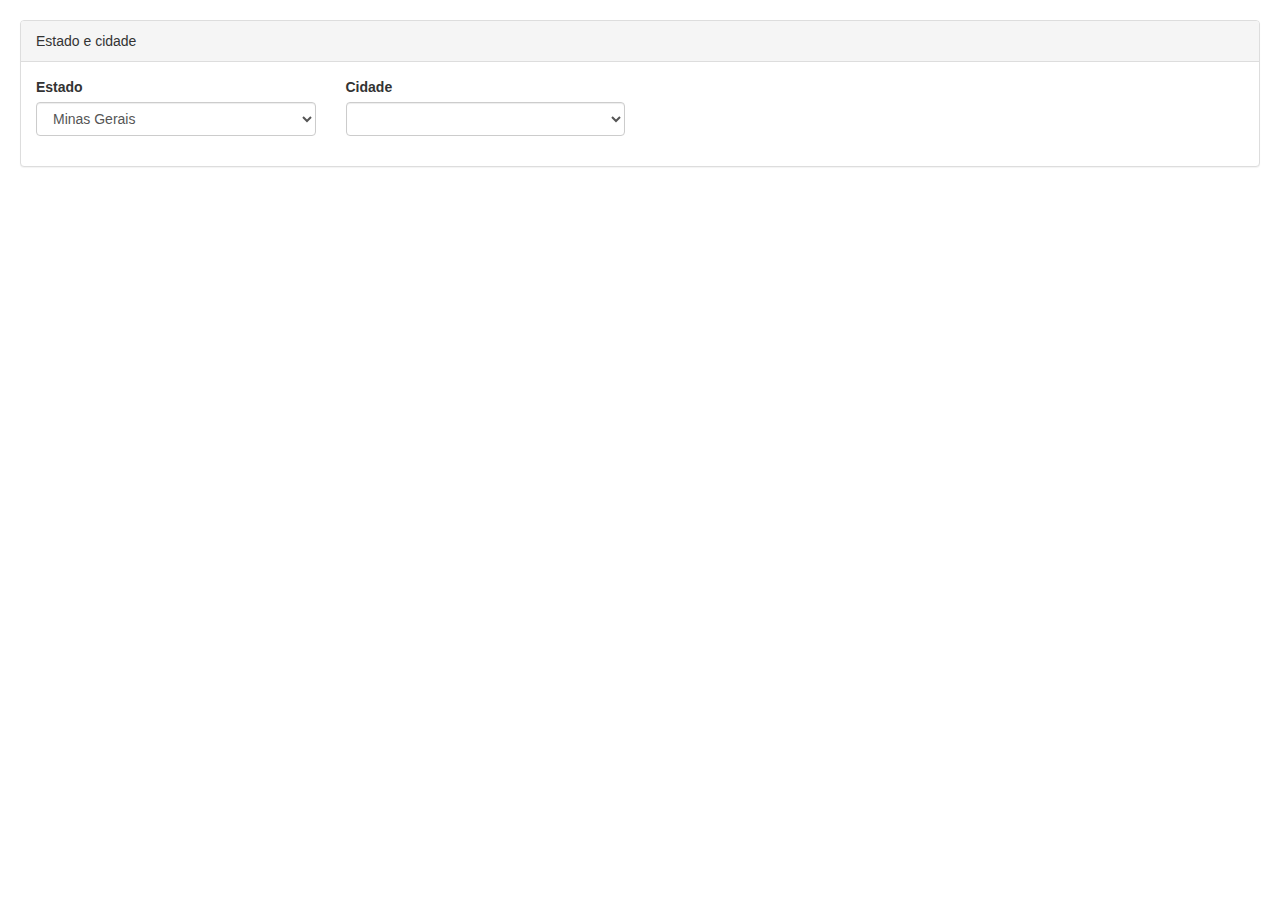
<file: ajax-e-promises/index.html>
<!DOCTYPE html>
<html>
<head>
	<title>Ajax e Promises</title>
	<link rel="stylesheet" href="https://maxcdn.bootstrapcdn.com/bootstrap/3.3.7/css/bootstrap.min.css" 
	integrity="sha384-BVYiiSIFeK1dGmJRAkycuHAHRg32OmUcww7on3RYdg4Va+PmSTsz/K68vbdEjh4u" crossorigin="anonymous">
	<style type="text/css">
		body{
			padding: 20px;
		}
	</style>
</head>
<body>
	<div class="panel panel-default">
		<div class="panel-heading">Estado e cidade</div>
		<div class="panel-body">
			<div class="row">
				<div class="col-xs-3">
					<div class="form-group"><label for="">Estado</label><select  id="combo-estado" class="form-control">
							<option value="MG">Minas Gerais</option>
						</select>
					</div>
				</div>
				
				<div class="col-xs-3">
					<div class="form-group">
							<label for="">Cidade</label>
							<select name="" id="combo-cidade" class="form-control" disable="disabled"></select>
					</div>
				</div>
			</div>
		</div>
	</div>

	<script src="https://code.jquery.com/jquery-3.4.1.min.js"></script>
	<script type="text/javascript" src="ajax-e-promises.js"></script>
</body>
</html>
</file>
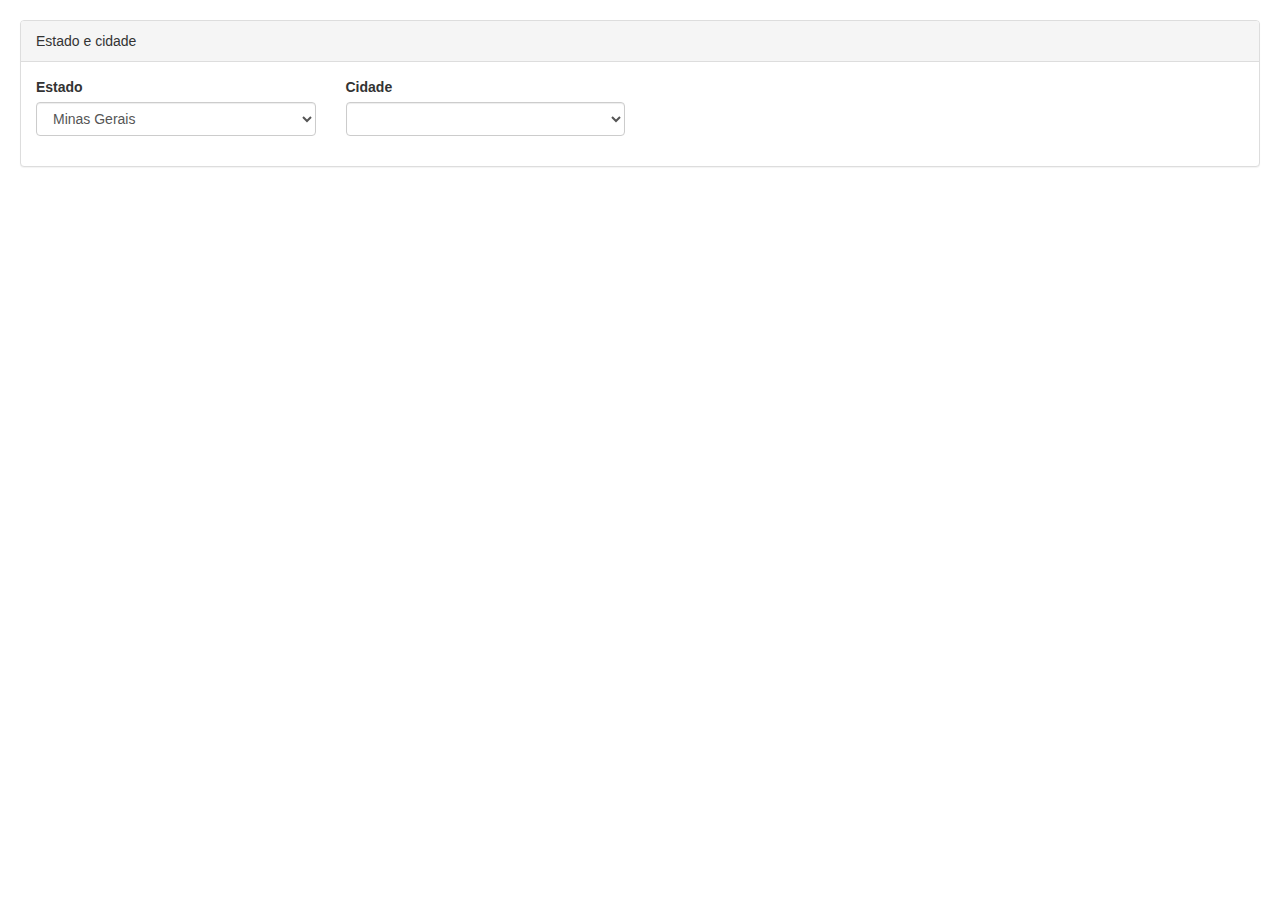
<file: chamando-funcoes-atraves-de-call-e-apply/index.html>
<!DOCTYPE html>
<html>
<head>
	<title>disparando-eventos-customizados</title>
	<link rel="stylesheet" href="https://maxcdn.bootstrapcdn.com/bootstrap/3.3.7/css/bootstrap.min.css" 
	integrity="sha384-BVYiiSIFeK1dGmJRAkycuHAHRg32OmUcww7on3RYdg4Va+PmSTsz/K68vbdEjh4u" crossorigin="anonymous">
	<style type="text/css">
		body{
			padding: 20px;
		}
	</style>
</head>
<body>
	<div class="panel panel-default">
		<div class="panel-heading">Estado e cidade</div>
		<div class="panel-body">
			<div class="row">
				<div class="col-xs-3">
					<div class="form-group"><label for="">Estado</label><select  id="combo-estado" class="form-control">
							<option value="MG">Minas Gerais</option>
						</select>
					</div>
				</div>
				
				<div class="col-xs-3">
					<div class="form-group">
							<label for="">Cidade</label>
							<select name="" id="combo-cidade" class="form-control" disable="disabled"></select>
					</div>
				</div>
			</div>
		</div>
	</div>

	<script src="https://code.jquery.com/jquery-3.4.1.min.js"></script>
	<script type="text/javascript" src="chamando-funcoes-atraves-de-call-e-apply.js"></script>
</body>
</html>
</file>
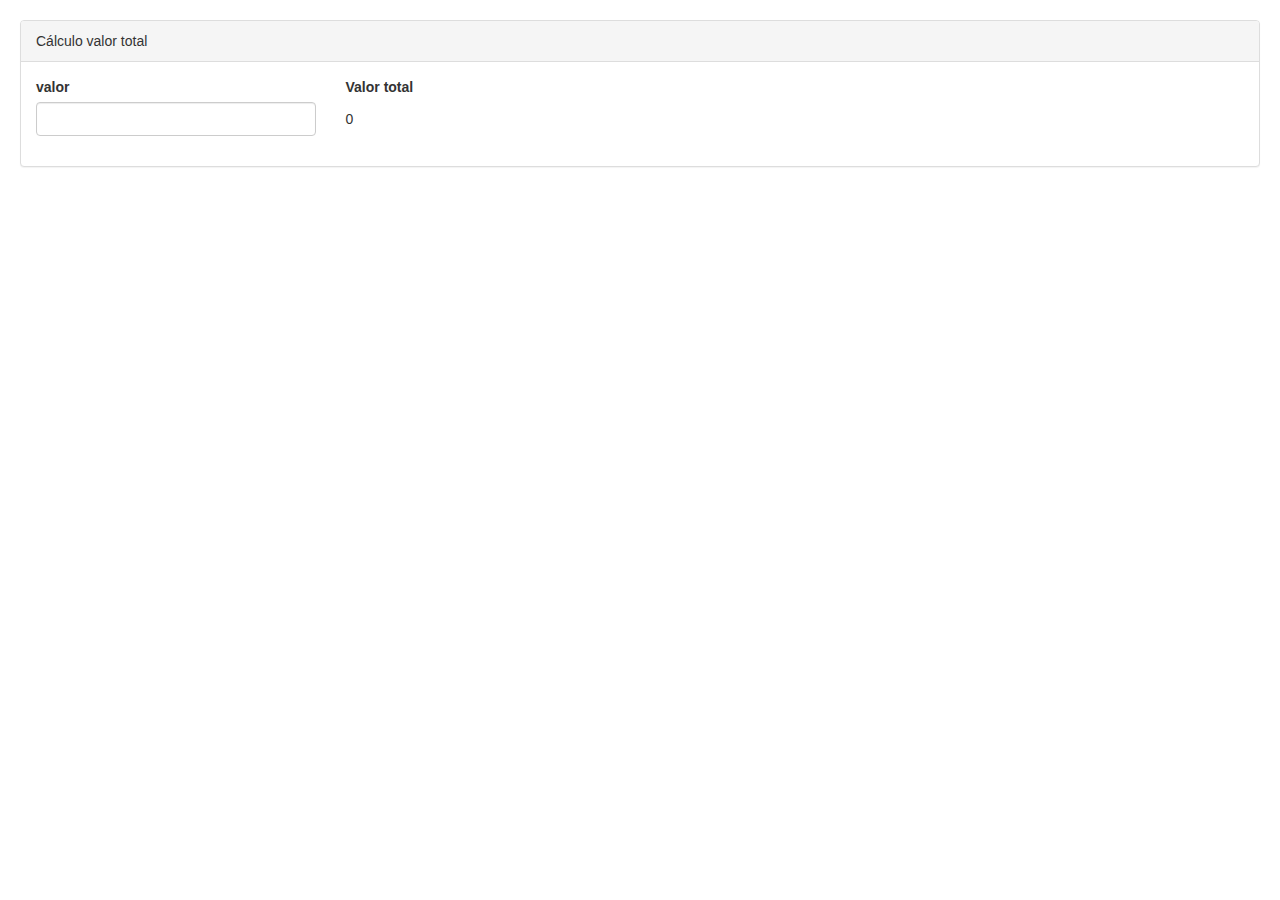
<file: debug-com-developer-tools/index.html>
<!DOCTYPE html>
<html>
<head>
	<title>Debug com developer tools</title>

	<!-- Latest compiled and minified CSS -->
	<link rel="stylesheet" href="https://maxcdn.bootstrapcdn.com/bootstrap/3.3.7/css/bootstrap.min.css" 
	integrity="sha384-BVYiiSIFeK1dGmJRAkycuHAHRg32OmUcww7on3RYdg4Va+PmSTsz/K68vbdEjh4u" 
	crossorigin="anonymous"/>
	<style type="text/css">
		body{
			padding: 20px;
			}
	</style>
</head>
<body>
	<div class="panel panel-default">
		<div class="panel-heading">Cálculo valor total</div>
		<div class="panel-body">
			<div class="row">
				<div class="col-xs-3">
					<div class="form-group">
						<label for="">valor</label><input type="text" class="form-control" id="valor">
					</div>
				</div>
				<div class="col-xs-3">
					<div class="form-group">
						<label for="">Valor total</label>
						<p class="form-control-static" id="total">0</p>
					</div>
				</div>
			</div>
		</div>
	</div>
	<script type="text/javascript" src="total.js"></script>
</body>
</html>
</file>
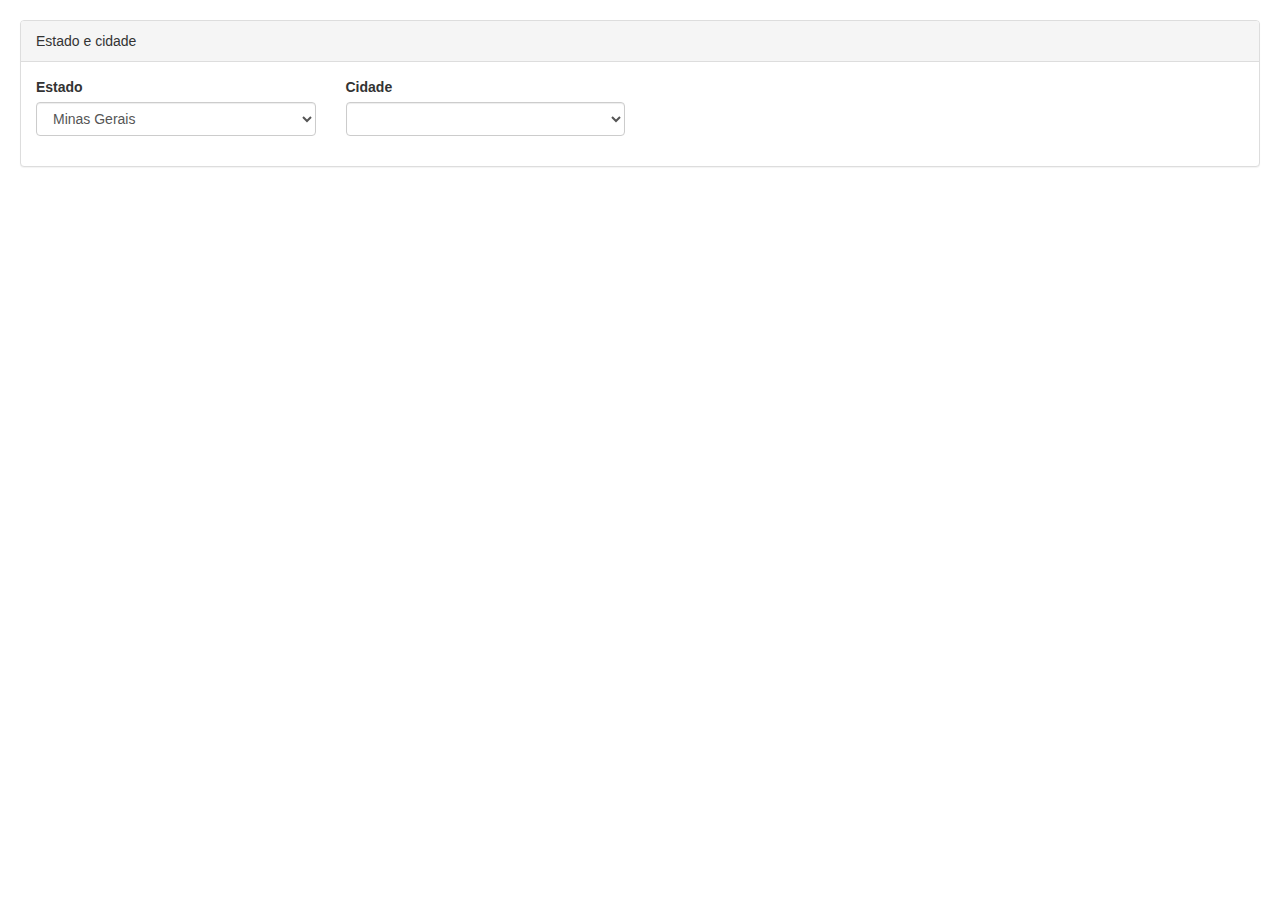
<file: disparando-eventos-customizados/index.html>
<!DOCTYPE html>
<html>
<head>
	<title>disparando-eventos-customizados</title>
	<link rel="stylesheet" href="https://maxcdn.bootstrapcdn.com/bootstrap/3.3.7/css/bootstrap.min.css" 
	integrity="sha384-BVYiiSIFeK1dGmJRAkycuHAHRg32OmUcww7on3RYdg4Va+PmSTsz/K68vbdEjh4u" crossorigin="anonymous">
	<style type="text/css">
		body{
			padding: 20px;
		}
	</style>
</head>
<body>
	<div class="panel panel-default">
		<div class="panel-heading">Estado e cidade</div>
		<div class="panel-body">
			<div class="row">
				<div class="col-xs-3">
					<div class="form-group"><label for="">Estado</label><select  id="combo-estado" class="form-control">
							<option value="MG">Minas Gerais</option>
						</select>
					</div>
				</div>
				
				<div class="col-xs-3">
					<div class="form-group">
							<label for="">Cidade</label>
							<select name="" id="combo-cidade" class="form-control" disable="disabled"></select>
					</div>
				</div>
			</div>
		</div>
	</div>

	<script src="https://code.jquery.com/jquery-3.4.1.min.js"></script>
	<script type="text/javascript" src="disparando-eventos-customizados.js"></script>
</body>
</html>
</file>
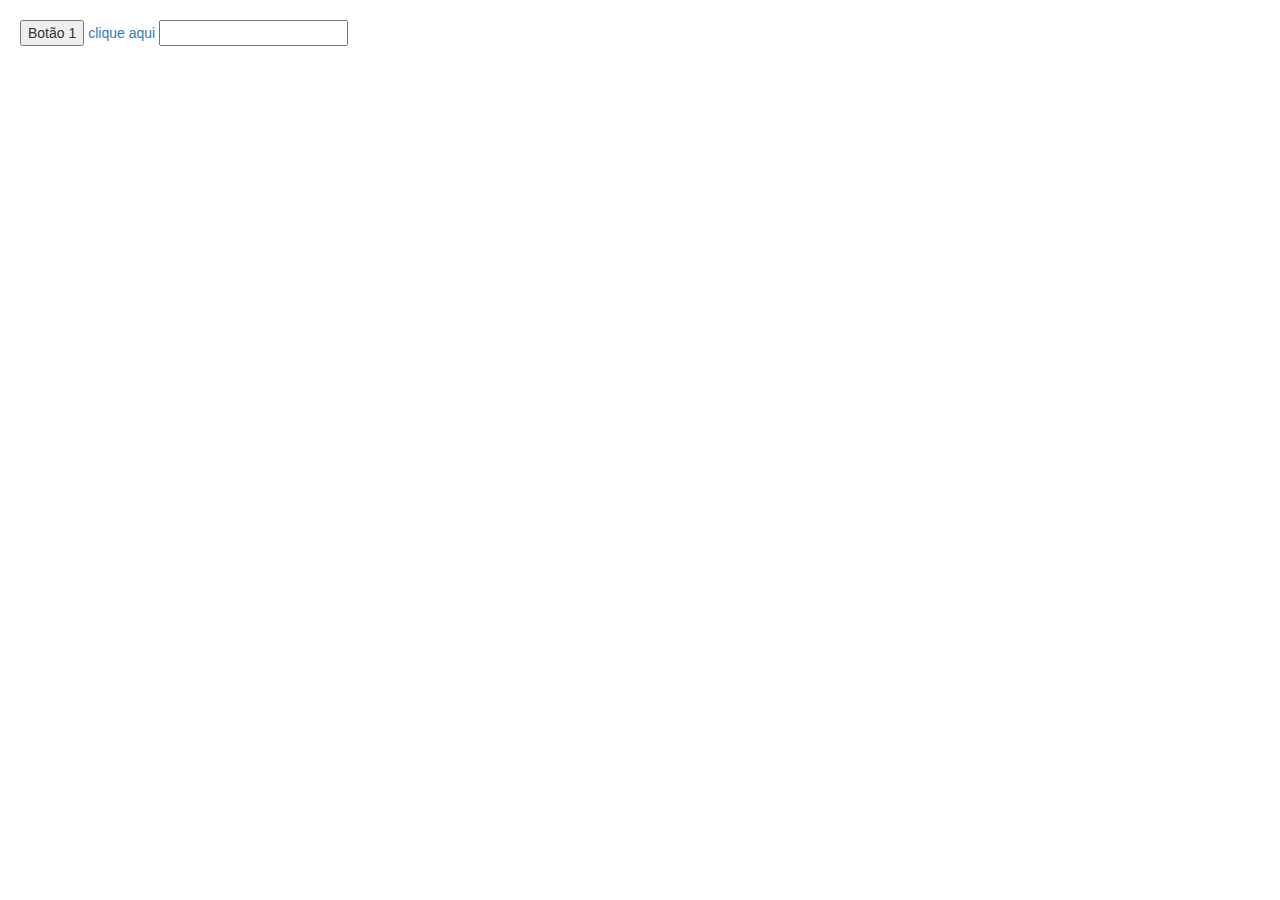
<file: eventos-de-manipulacao-do-dom/index.html>
<!DOCTYPE html>
<html>
<head>
	<title>evento de manipulação do dom</title>
	<link rel="stylesheet" href="https://maxcdn.bootstrapcdn.com/bootstrap/3.3.7/css/bootstrap.min.css" 
	integrity="sha384-BVYiiSIFeK1dGmJRAkycuHAHRg32OmUcww7on3RYdg4Va+PmSTsz/K68vbdEjh4u" crossorigin="anonymous">
	<style type="text/css">
		body{
			padding: 20px;
		}
	</style>
</head>
<body>

	<button id="botao1">Botão 1</button>
	<a href="http://www.google.com" id="link1">clique aqui</a>
	<input type="text" id="input1">

	<script src="https://code.jquery.com/jquery-3.4.1.min.js"></script>
	<script type="text/javascript" src="eventos-de-manipulacao-do-dom.js"></script>
</body>
</html>
</file>
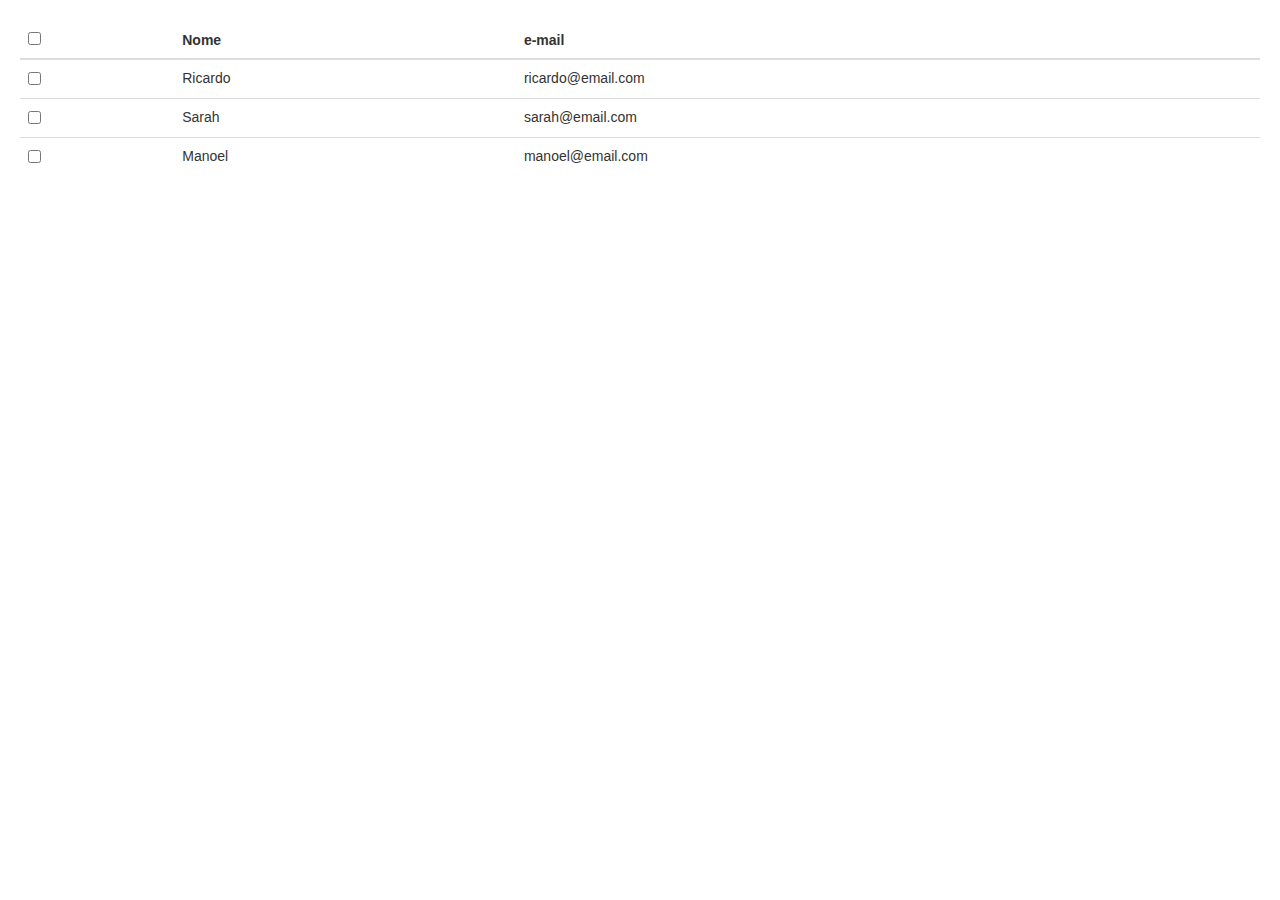
<file: manipulando-css/index.html>
<!DOCTYPE html>
<html>
<head>
	<title>seletores</title>
	<link rel="stylesheet" href="https://maxcdn.bootstrapcdn.com/bootstrap/3.3.7/css/bootstrap.min.css" 
	integrity="sha384-BVYiiSIFeK1dGmJRAkycuHAHRg32OmUcww7on3RYdg4Va+PmSTsz/K68vbdEjh4u" crossorigin="anonymous">
	<link rel="stylesheet" type="text/css" href="style.css">
</head>
<body>
	<table class="table">
		<thead>
			<th><input type="checkbox" id="selecao-todos-usuarios"></th>	
			<th>Nome</th>
			<th>e-mail</th>
		</thead>
		<tbody>
			<tr>
				<td><input type="checkbox" class="js-selecao-usuario"></td>
				<td>Ricardo</td>
				<td>ricardo@email.com</td>
			</tr>
			<tr>
				<td><input type="checkbox" class="js-selecao-usuario"></td>
				<td>Sarah</td>
				<td>sarah@email.com</td>
			</tr>
			<tr>
				<td><input type="checkbox" class="js-selecao-usuario"></td>
				<td>Manoel</td>
				<td>manoel@email.com</td>
			</tr>
		</tbody>
	</table>

	<script src="https://code.jquery.com/jquery-3.4.1.min.js"></script>
	<script type="text/javascript" src="manipulando-css.js"></script>
</body>
</html>
</file>
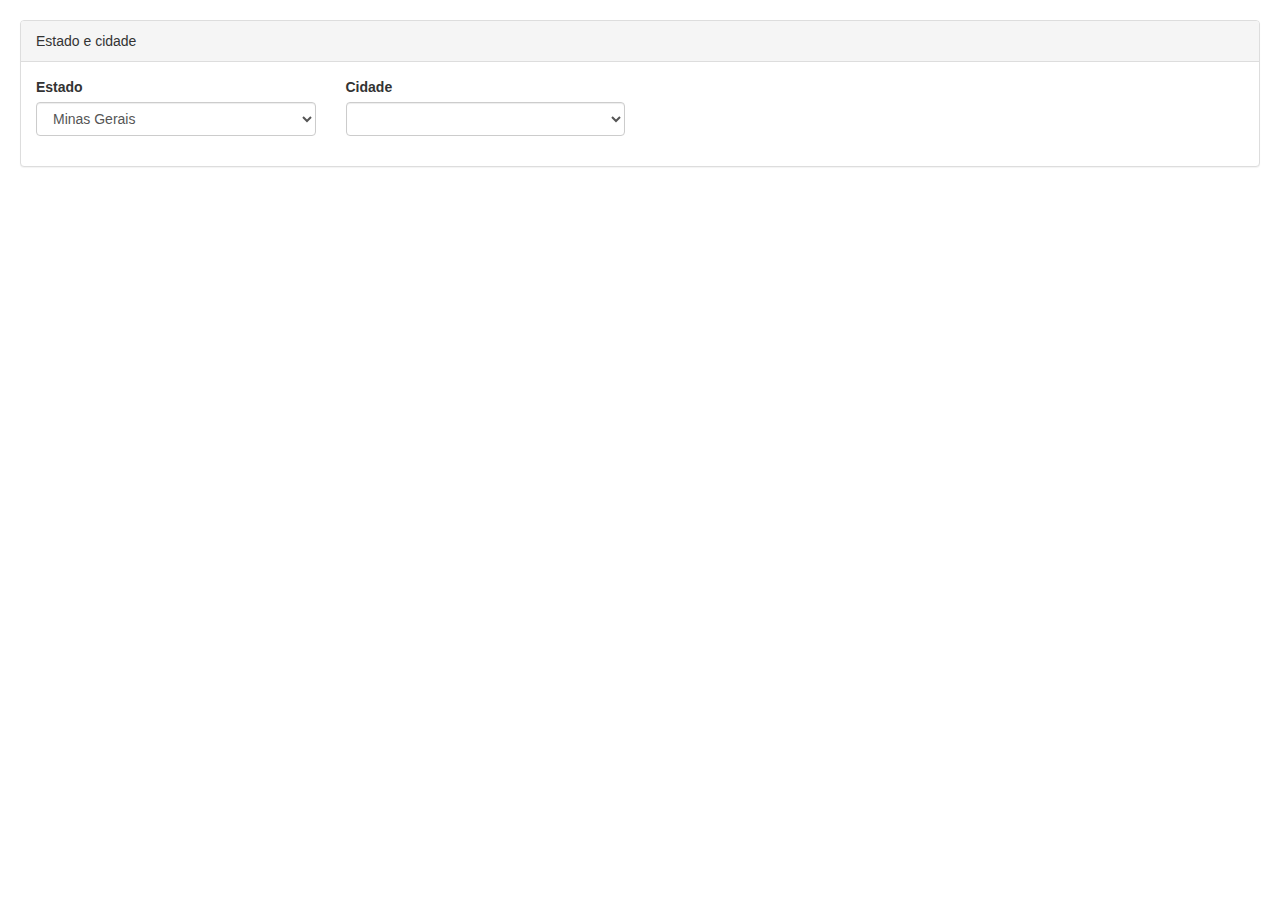
<file: namespaces/index.html>
<!DOCTYPE html>
<html>
<head>
	<title>disparando-eventos-customizados</title>
	<link rel="stylesheet" href="https://maxcdn.bootstrapcdn.com/bootstrap/3.3.7/css/bootstrap.min.css" 
	integrity="sha384-BVYiiSIFeK1dGmJRAkycuHAHRg32OmUcww7on3RYdg4Va+PmSTsz/K68vbdEjh4u" crossorigin="anonymous">
	<style type="text/css">
		body{
			padding: 20px;
		}
	</style>
</head>
<body>
	<div class="panel panel-default">
		<div class="panel-heading">Estado e cidade</div>
		<div class="panel-body">
			<div class="row">
				<div class="col-xs-3">
					<div class="form-group"><label for="">Estado</label><select  id="combo-estado" class="form-control">
							<option value="MG">Minas Gerais</option>
						</select>
					</div>
				</div>
				
				<div class="col-xs-3">
					<div class="form-group">
							<label for="">Cidade</label>
							<select name="" id="combo-cidade" class="form-control" disable="disabled"></select>
					</div>
				</div>
			</div>
		</div>
	</div>

	<script src="https://code.jquery.com/jquery-3.4.1.min.js"></script>
	<script type="text/javascript" src="namespaces.js"></script>
</body>
</html>
</file>
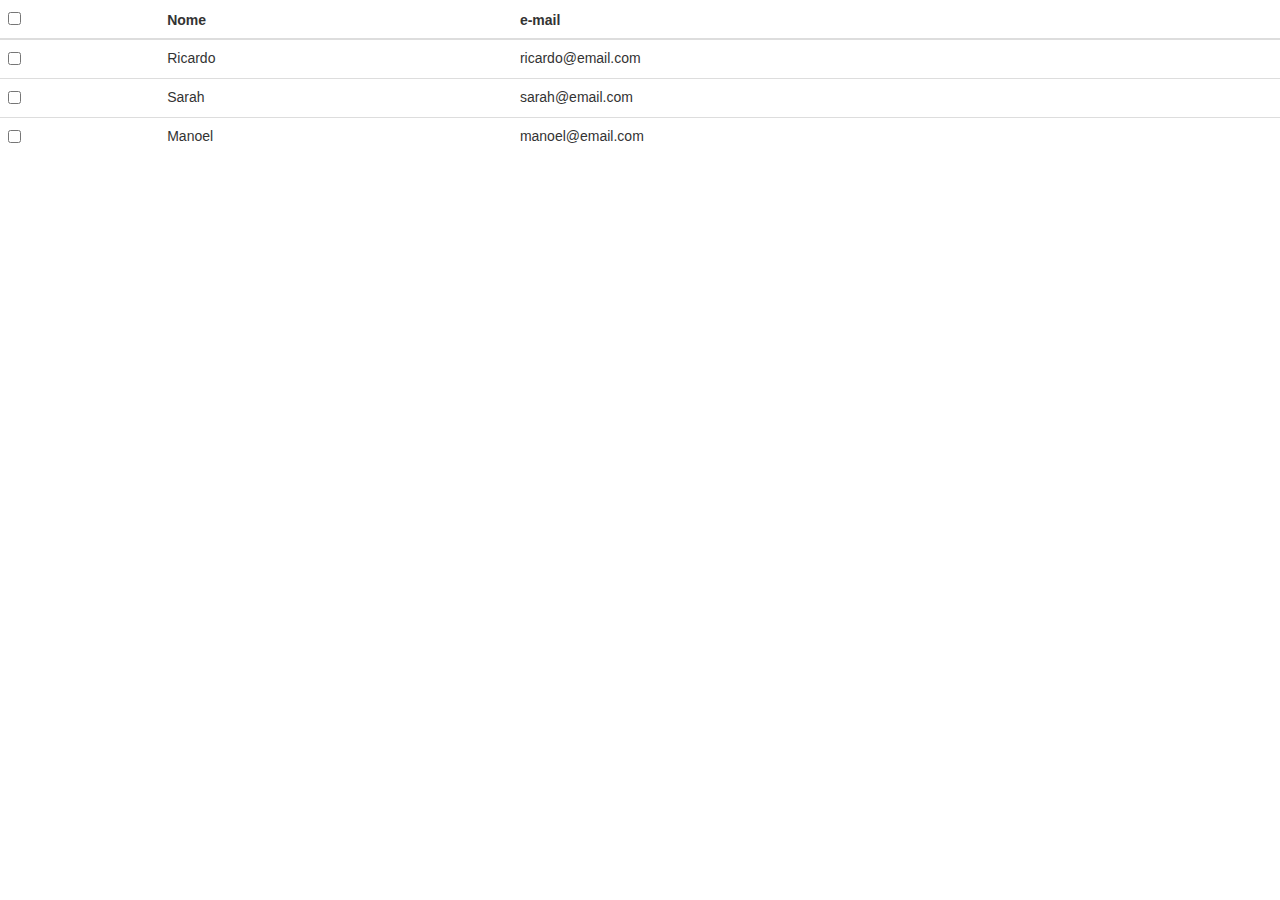
<file: seletores/index.html>
<!DOCTYPE html>
<html>
<head>
	<title>seletores</title>
	<link rel="stylesheet" href="https://maxcdn.bootstrapcdn.com/bootstrap/3.3.7/css/bootstrap.min.css" 
	integrity="sha384-BVYiiSIFeK1dGmJRAkycuHAHRg32OmUcww7on3RYdg4Va+PmSTsz/K68vbdEjh4u" crossorigin="anonymous">
</head>
<body>
	<table class="table">
		<thead>
			<th><input type="checkbox" id="selecao-todos-usuarios"></th>	
			<th>Nome</th>
			<th>e-mail</th>
		</thead>
		<tbody>
			<tr>
				<td><input type="checkbox" class="js-selecao-usuario"></td>
				<td>Ricardo</td>
				<td>ricardo@email.com</td>
			</tr>
			<tr>
				<td><input type="checkbox" class="js-selecao-usuario"></td>
				<td>Sarah</td>
				<td>sarah@email.com</td>
			</tr>
			<tr>
				<td><input type="checkbox" class="js-selecao-usuario"></td>
				<td>Manoel</td>
				<td>manoel@email.com</td>
			</tr>
		</tbody>
	</table>

	<script src="https://code.jquery.com/jquery-3.4.1.min.js"></script>
	<script type="text/javascript" src="seletores.js"></script>
</body>
</html>
</file>
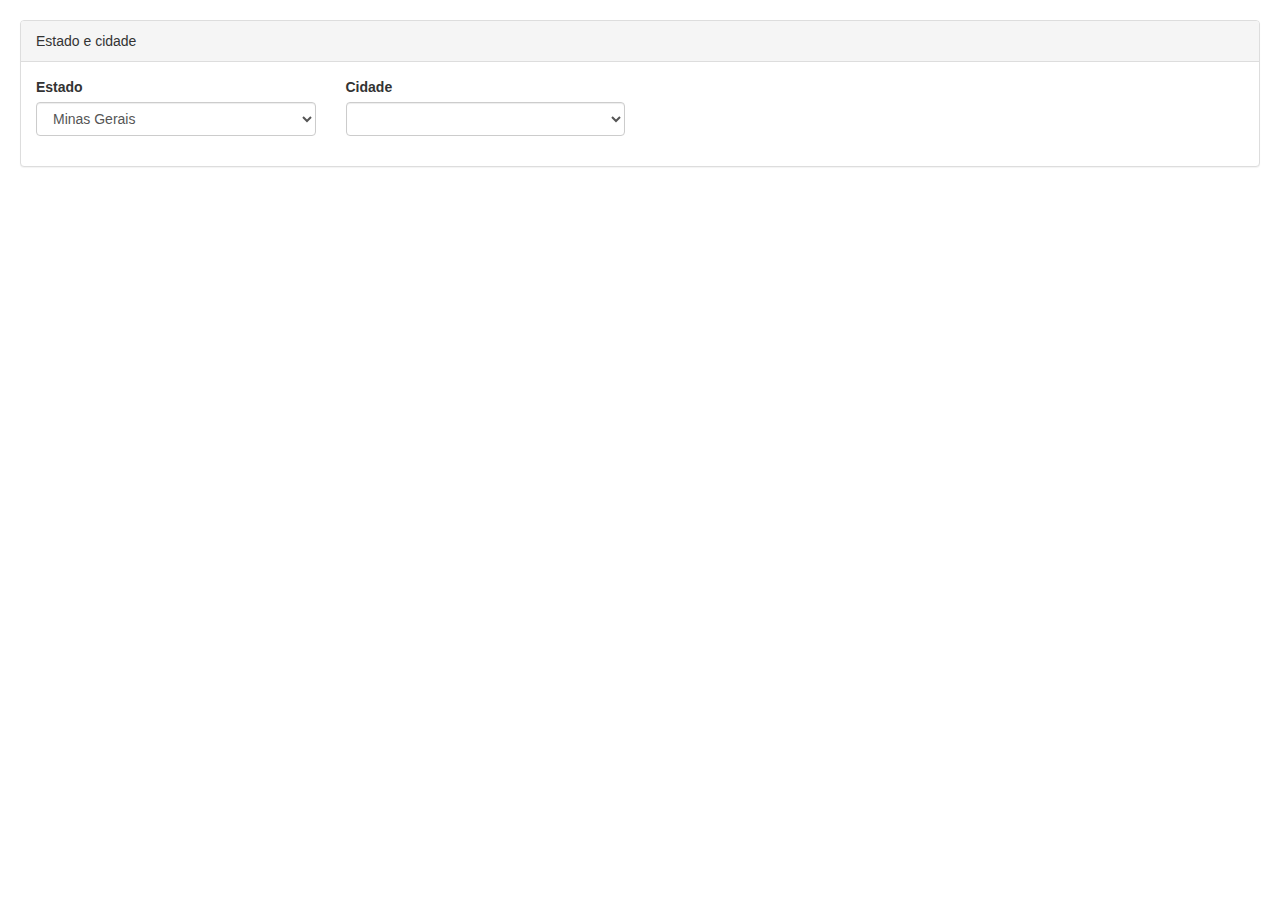
<file: usando-a-funcao-bind/index.html>
<!DOCTYPE html>
<html>
<head>
	<title>usando-a-funcao-bind</title>
	<link rel="stylesheet" href="https://maxcdn.bootstrapcdn.com/bootstrap/3.3.7/css/bootstrap.min.css" 
	integrity="sha384-BVYiiSIFeK1dGmJRAkycuHAHRg32OmUcww7on3RYdg4Va+PmSTsz/K68vbdEjh4u" crossorigin="anonymous">
	<style type="text/css">
		body{
			padding: 20px;
		}
	</style>
</head>
<body>
	<div class="panel panel-default">
		<div class="panel-heading">Estado e cidade</div>
		<div class="panel-body">
			<div class="row">
				<div class="col-xs-3">
					<div class="form-group"><label for="">Estado</label><select  id="combo-estado" class="form-control">
							<option value="MG">Minas Gerais</option>
						</select>
					</div>
				</div>
				
				<div class="col-xs-3">
					<div class="form-group">
							<label for="">Cidade</label>
							<select name="" id="combo-cidade" class="form-control" disable="disabled"></select>
					</div>
				</div>
			</div>
		</div>
	</div>

	<script src="https://code.jquery.com/jquery-3.4.1.min.js"></script>
	<script type="text/javascript" src="usando-a-funcao-bind-2.js"></script>
</body>
</html>
</file>
<file: manipulando-css/style.css>
body{
	padding: 20px;
}

.selecionado{
	color:blue;
}
</file>
